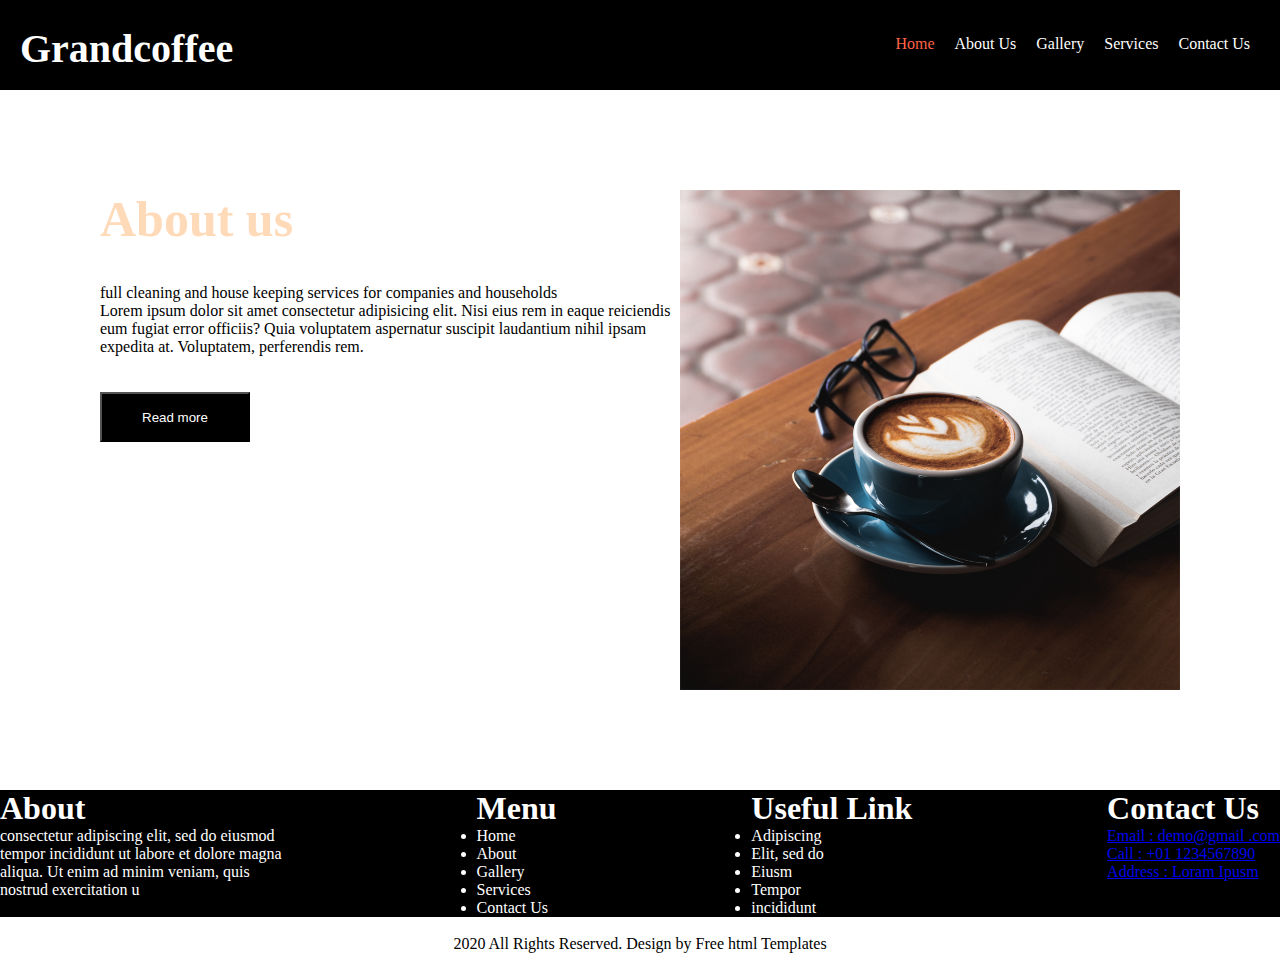
<file: About.html>
<!DOCTYPE html>
<html lang="en">
<head>
    <meta charset="UTF-8">
    <meta name="viewport" content="width=device-width, initial-scale=1.0">
    <title>About us</title>
</head>

</style>
<link rel="stylesheet" href="about.css">
<body>
    <nav style="display: flex; justify-content: space-between; background-color: black; height: 90px; text-align: center;" >
        <h1 style="color: white; font-size: 40px;  padding-top: 25px; padding-left: 20px;"> Grandcoffee        </h1>
        <div style="display: flex; text-align: center; padding-top: 25px; padding-right: 20px;">
            <a style="margin:10px; text-decoration: none; color: tomato;" href="assigmet.html" target="_blank" id="hom"> Home</a>
            <a style="margin:10px; text-decoration: none; color: white;" href="About.html" target="_blank"  id="home"> About Us</a>
            <a style="margin:10px; text-decoration: none; color: white;" href="Gallery.html" target="_blank"  id="home"> Gallery</a>
            <a style="margin:10px; text-decoration: none; color: white;" href="servicies.html" target="_blank"  id="home"> Services</a>
            <a style="margin:10px; text-decoration: none; color: white;" href="contacts.html" target="_blank"  id="home"> Contact Us</a>
        </div>
    </nav>
    <div style="display: flex; margin: 100px;">
       <div>
        <H1 style="color: peachpuff; font-size: 50px;">About us</H1> <br> <br>
        <p> full cleaning and house keeping services for companies and households</p>
        <p> Lorem ipsum dolor sit amet consectetur adipisicing elit. Nisi eius rem in eaque reiciendis eum fugiat error officiis? Quia voluptatem aspernatur suscipit laudantium nihil ipsam expedita at. Voluptatem, perferendis rem.</p> <br> <br>
        <button>Read more</button> 
    </div>
    <img src="images/about-img.png" alt="" height="500px" width="500px " >
    </div>
    <footer style="color: white;" class="devc">
        <div style="display: flex; justify-content: space-between; background-color: black; color: white;">
        <ul>
            <h1>About</h1>
            <li>consectetur adipiscing elit, sed do eiusmod <br> tempor incididunt ut labore et dolore magna <br> aliqua. Ut enim ad minim veniam, quis <br> nostrud exercitation u</li>
        </ul>   
        <ul class="seeerd">
            <h1>Menu</h1>
            <li> <a href="assigmet.html " style="list-style:none; text-decoration: none; color: white;" class="hi"> Home</a></li>
            <li> <a href="About.html" class="hi"> About</a></li>
            <li> <a href="Gallery.html" class="hi"> Gallery</a></li>
            <li> <a href="servicies.html" class="hi"> Services</a></li>
            <li> <a href="contacts.html" class="hi"> Contact Us</a></li>
        </ul>
        <Ul>
            <h1>Useful Link</h1>
            <li>Adipiscing</li>
            <li>Elit, sed do</li>
            <li>Eiusm</li>
            <li>Tempor</li>
            <li>incididunt</li>
        </Ul>
        <ul>
            <h1>Contact Us</h1>
            <li class="hii" style="list-style: none; text-decoration: none; color: green;"> <a href="assigmet.html">Email : demo@gmail .com</li></a>  </li> 
            <li class="hi"><a href="assigmet.html"> Call : +01 1234567890</a></li>
            <li class="hi"><a href="assigmet.html">Address : Loram Ipusm</a></li> 
        </ul>
       
       
      </footer> <br>
       <div>
            <p style="text-align: center;">2020 All Rights Reserved. Design by Free html Templates</p>
        </div>
</body>
</html>
</file>
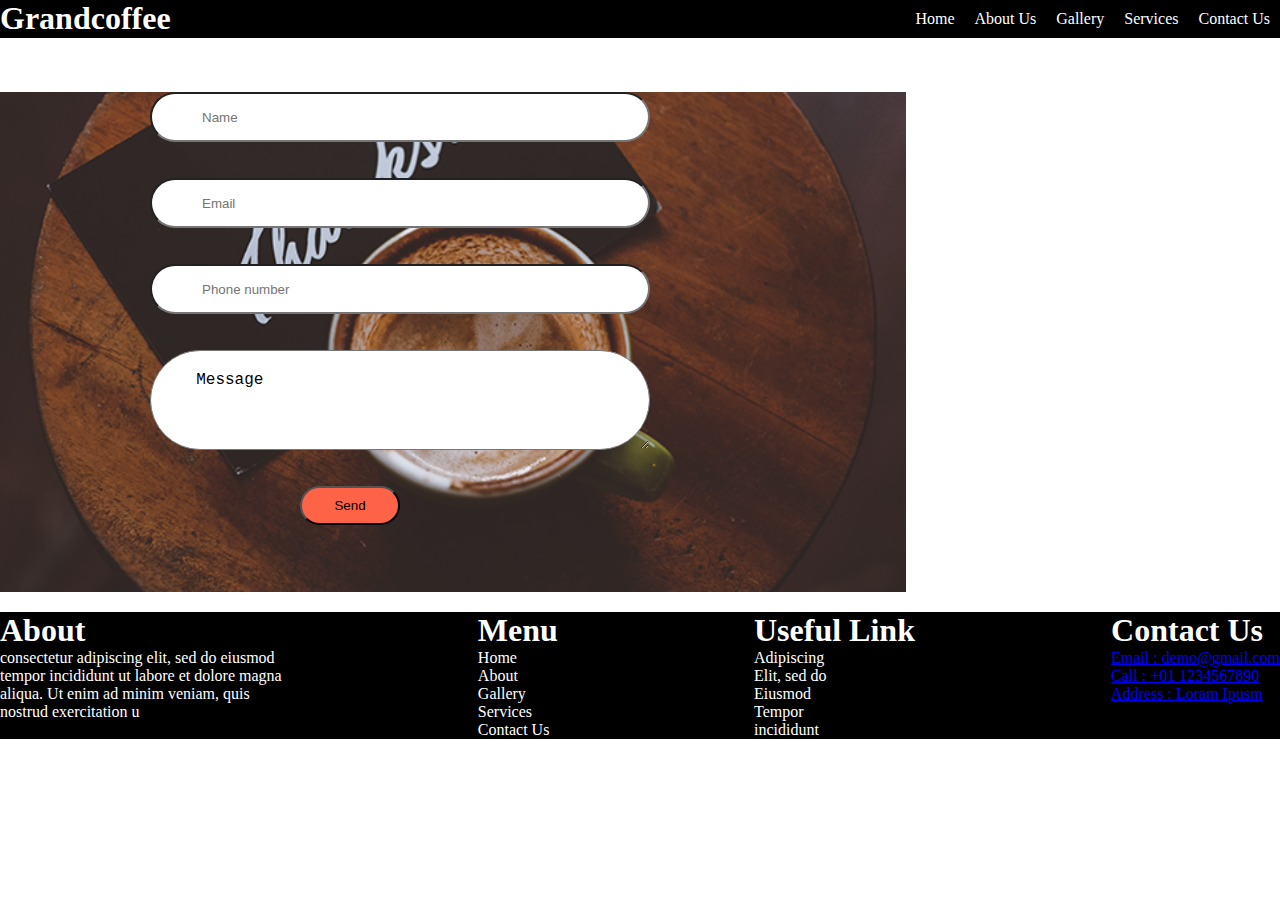
<file: contacts.html>
<!DOCTYPE html>
<html lang="en">
<head>
    <meta charset="UTF-8">
    <meta name="viewport" content="width=device-width, initial-scale=1.0">
    <title>Contact</title>
    <link rel="stylesheet" href="contact.css">
</head>
<body >
    <nav style="display: flex; justify-content: space-between; background-color: black;"  class="den">
        <h1 style="color: white;"> Grandcoffee</h1>
        <div style="display: flex; text-decoration: none;">
            <a style="margin:10px;" href="assigmet.html" target="_blank" class="home"> Home</a>
            <a style="margin:10px;" href="About.html" target="_blank" class="About" > About Us</a>
            <a style="margin:10px;" href="Gallery.html" target="_blank" class="Gallery"> Gallery</a>
            <a style="margin:10px;" href="servicies.html" target="_blank" class="servicies"> Services</a>
            <a style="margin:10px;" href="contacts.html" target="_blank" class="center"> Contact Us</a>
        </div> 
    </nav> <br> <br> <br>
    <div style="display: flex;" class="cde"> 
        <div>
            <input type="text" placeholder="Name" class="dan" style="margin-right: 50px;"> <br> <br>
            <input type="text" placeholder="Email" class="dan"> <br> <br>
            <input type="text" placeholder="Phone number" class="dan" > <br> <br>
            <textarea name="" id="" cols="30" rows="10" placeholder="Message" class="ttrey"> Message</textarea> <br> <br>
            <button> Send</button>
        </div>
    
        <div class="dzd" >
            <iframe src="https://www.google.com/maps/embed?pb=!1m18!1m12!1m3!1d1009058.7099090726!2d6.5924240938673435!3d8.913429307094376!2m3!1f0!2f0!3f0!3m2!1i1024!2i768!4f13.1!3m3!1m2!1s0x104e6157ce3eeda9%3A0x32af1c368be32dfc!2sFederal%20Capital%20Territory!5e0!3m2!1sen!2sng!4v1723466308128!5m2!1sen!2sng" width="600" height="450" style="border:0;" allowfullscreen="" loading="lazy" referrerpolicy="no-referrer-when-downgrade"></iframe>
        </div>
    </div>
    
    <footer style="padding-top: 20px; padding-bottom: 20px;">
        <div style="display: flex; justify-content: space-between; background-color: black; color: white;">
        <ul>
            <h1>About</h1>
            <li>consectetur adipiscing elit, sed do eiusmod <br> tempor incididunt ut labore et dolore magna <br> aliqua. Ut enim ad minim veniam, quis <br> nostrud exercitation u</li>
        </ul>   
        <ul>
            <h1>Menu</h1>
            <li style="list-style: none;"> <a href="assigmet.html" class="der"> Home</a></li>
            <li style="list-style: none;"> <a href="About.html" class="der"> About</a></li>
            <li style="list-style: none;"> <a href="Gallery.html" class="der"> Gallery</a></li>
            <li style="list-style: none;"> <a href="servicies.html" class="der"> Services</a></li>
            <li style="list-style: none;"> <a href="contacts.html" class="der"> Contact Us</a></li>
        </ul>
        <Ul class="nder">
            <h1 class="der" style="list-style: none;">Useful Link</h1>
            <li class="der" style="list-style: none;">Adipiscing</li>
            <li class="der" style="list-style: none;">Elit, sed do</li>
            <li class="der" style="list-style: none;">Eiusmod</li>
            <li class="der" style="list-style: none;">Tempor</li>
            <li class="der" style="list-style: none;">incididunt</li>
        </Ul>
        <ul>
            <h1 class="dev">Contact Us</h1>
            <li class="dev" style="list-style: none; text-decoration: none;"><a href="assigmet.html">Email : demo@gmail.com</li></a>  </li> 
            <li class="dev" style="list-style: none;"><a href="assigmet.html"> Call : +01 1234567890</a></li>
            <li class="dev" style="list-style: none;"><a href="assigmet.html">Address : Loram Ipusm</a></li> 
        </ul>
      </footer> 
</body>
</html>
</file>
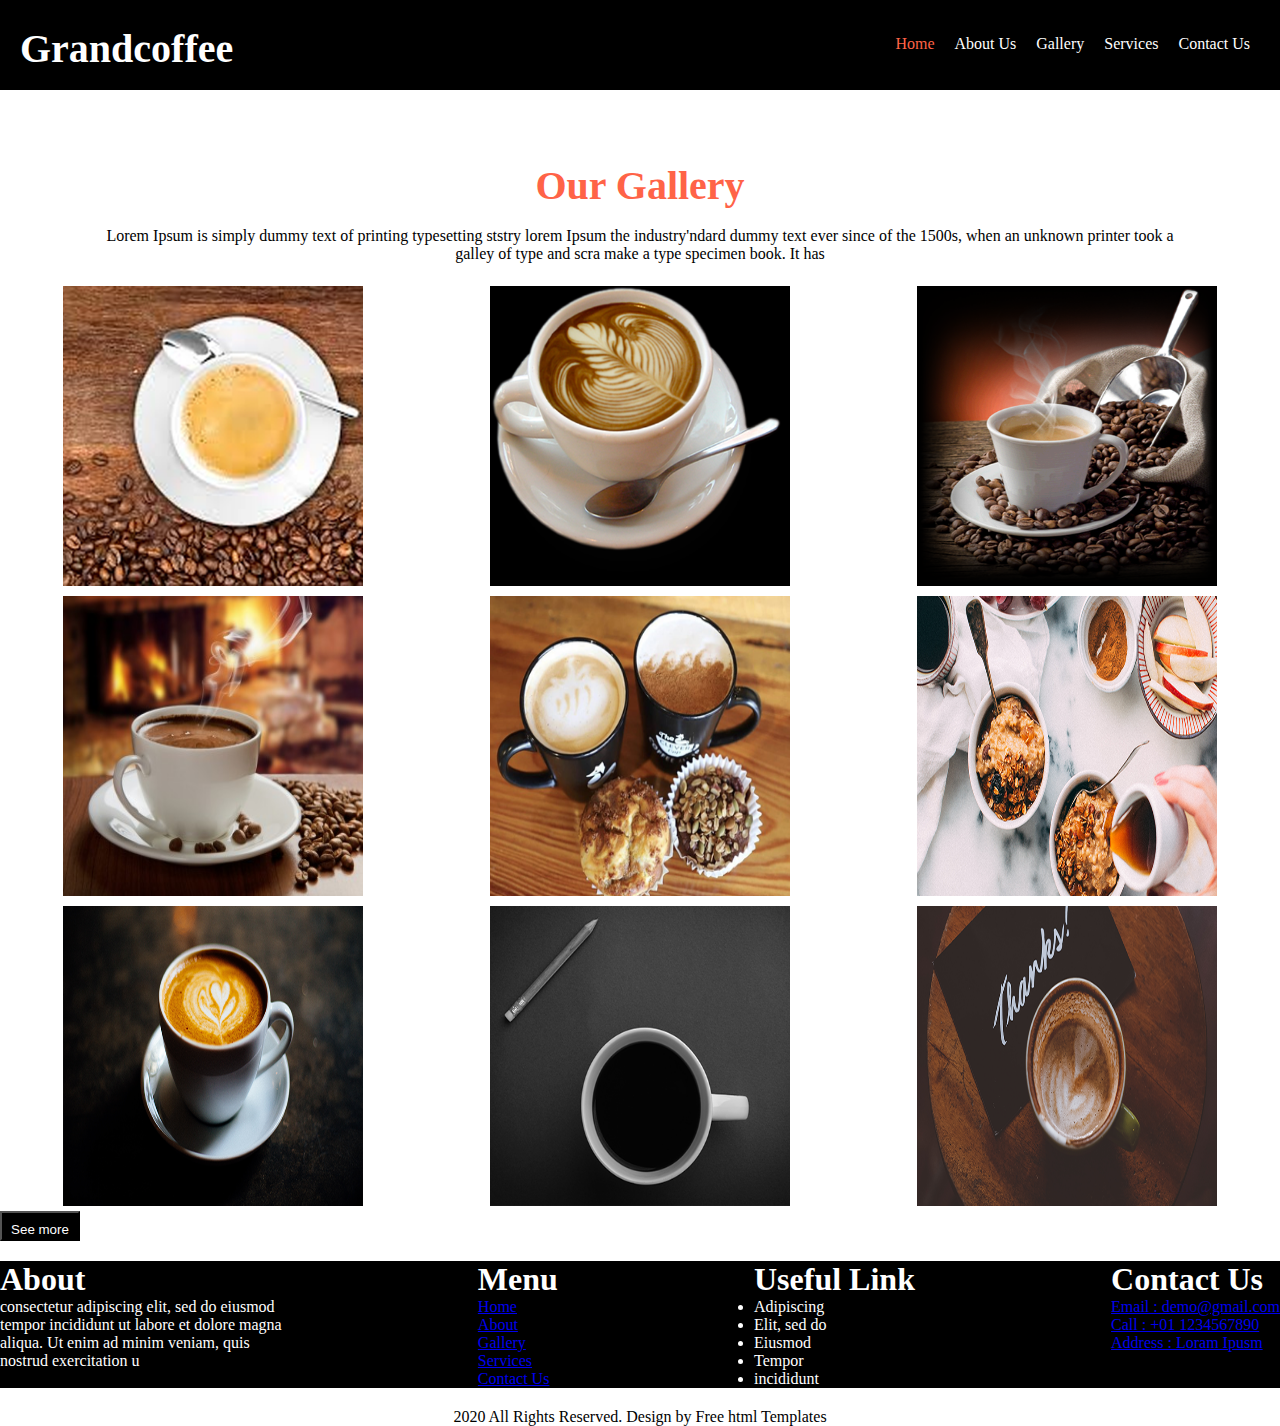
<file: Gallery.html>
<!DOCTYPE html>
<html lang="en">
<head>
    <meta charset="UTF-8">
    <meta name="viewport" content="width=device-width, initial-scale=1.0">
    <title>Gallery</title>
</head>
<link rel="stylesheet" href="gallery.css">

<style>
    #Gallery{
        display:grid;
        grid-template-columns: auto auto auto ;
        text-align: center;
        /* height: 200px;
        width: 200px; */
        
    }
</style>
<body>
    <nav style="display: flex; justify-content: space-between; background-color: black; height: 90px;" >
        <h1 style="color: white; color: white; font-size: 40px;  padding-top: 25px; padding-left: 20px;"> Grandcoffee</h1>
        <div style="display: flex; text-decoration: none; display: flex; text-align: center; padding-top: 25px; padding-right: 20px;">
            <a style="margin:10px; color: tomato; text-decoration: none;" href="assigmet.html" target="_blank" > Home</a>
            <a style="margin:10px;" href="About.html" target="_blank" id="home"> About Us</a>
            <a style="margin:10px;" href="Gallery.html" target="_blank" id="home"> Gallery</a>
            <a style="margin:10px;" href="servicies.html" target="_blank" id="home"> Services</a>
            <a style="margin:10px;" href="contacts.html" target="_blank" id="home"> Contact Us</a>
        </div> 
    </nav> <br> <br> <br> <br>
    <h1 style="text-align: center; color: tomato; font-size: 40px;">Our Gallery</h1> <br>
    <P style="text-align: center;">Lorem Ipsum is simply dummy text of printing typesetting ststry lorem Ipsum the industry'ndard dummy text ever since of the 1500s, when an unknown printer took a <br> galley of type and scra make a type specimen book. It has</P> <br>
    <div id="Gallery" style="margin: auto; margin-left: auto; margin-right: auto;">
        <img src="images/img-1.png" alt="" srcset="" style=" margin-left: auto; margin-right: auto;">
        <img src="images/img-2.png" alt="" srcset="" style=" margin-left: auto; margin-right: auto;">
        <img src="images/img-3.png" alt="" srcset="" style=" margin-left: auto; margin-right: auto;">
        <img src="images/img-4.png" alt="" srcset="" style=" margin-left: auto; margin-right: auto;">
        <img src="images/img-5.png" alt="" srcset="" style=" margin-left: auto; margin-right: auto;">
        <img src="images/img-6.png" alt="" srcset="" style=" margin-left: auto; margin-right: auto;">
        <img src="images/img-7.png" alt="" srcset="" style=" margin-left: auto; margin-right: auto;">
        <img src="images/img-8.png" alt="" srcset="" style=" margin-left: auto; margin-right: auto;">
        <img src="images/img-9.png" alt="" srcset="" style=" margin-left: auto; margin-right: auto;">
        <button> See more</button>
    </div>
    
    <footer style="padding-top: 20px; padding-bottom: 20px;">
        <div style="display: flex; justify-content: space-between; background-color: black; color: white;">
        <ul style="list-style: none;">
            <h1>About</h1>
            <li>consectetur adipiscing elit, sed do eiusmod <br> tempor incididunt ut labore et dolore magna  <br> aliqua. Ut enim ad minim veniam, quis <br> nostrud exercitation u</li>
        </ul>   
        <ul >
            <h1>Menu</h1>
            <li id="hom"> <a href="assigmet.html"> Home</a></li>
            <li id="hom"> <a href="About.html"> About</a></li>
            <li id="hom"> <a href="Gallery.html"> Gallery</a></li>
            <li id="hom"> <a href="servicies.html"> Services</a></li>
            <li id="hom"> <a href="contacts.html"> Contact Us</a></li>
        </ul>
        <Ul>
            <h1 >Useful Link</h1>
            <li >Adipiscing</li>
            <li >Elit, sed do</li>
            <li>Eiusmod</li>
            <li>Tempor</li>
            <li>incididunt</li>
        </Ul>
        <ul>
            <h1 id="hom" style="text-decoration: none; color: white;">Contact Us</h1>
            <li id="hom"> <a href="#">Email : demo@gmail.com</li></a>  </li> 
            <li id="hom"><a href="#"> Call : +01 1234567890</a></li>
            <li id="hom"><a href="#">Address : Loram Ipusm</a></li> 
        </ul>
    </footer> 
    <footer style="text-align: center;">2020 All Rights Reserved. Design by Free html Templates</footer>
</body>
</html>
</file>
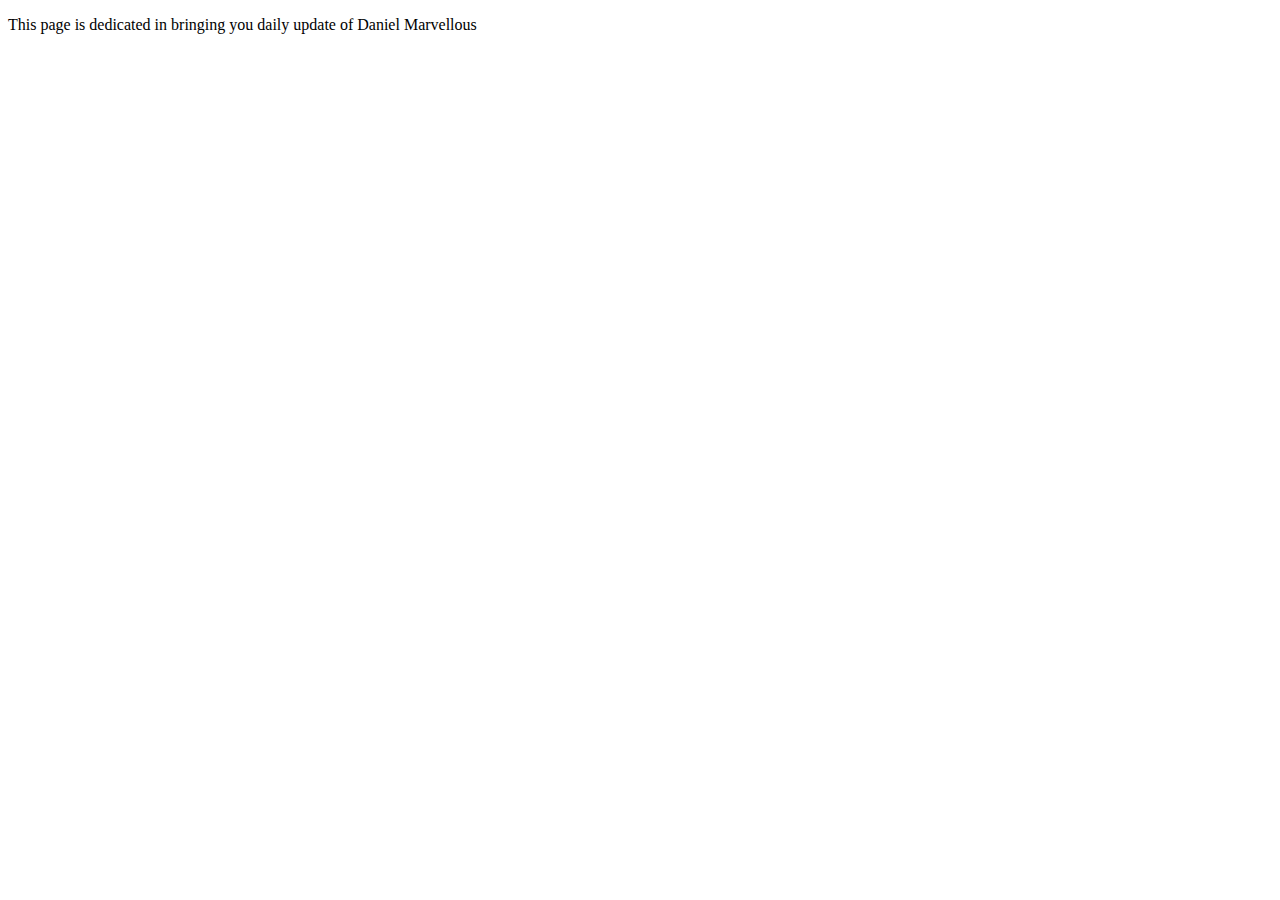
<file: home.html>
<!DOCTYPE html>
<html lang="en">
<head>
    <meta charset="UTF-8">
    <meta name="viewport" content="width=device-width, initial-scale=1.0">
    <title>Document</title>
</head>
<body>
    <p>This page is dedicated in bringing you daily update of Daniel Marvellous</p>
</body>
</html>
</file>
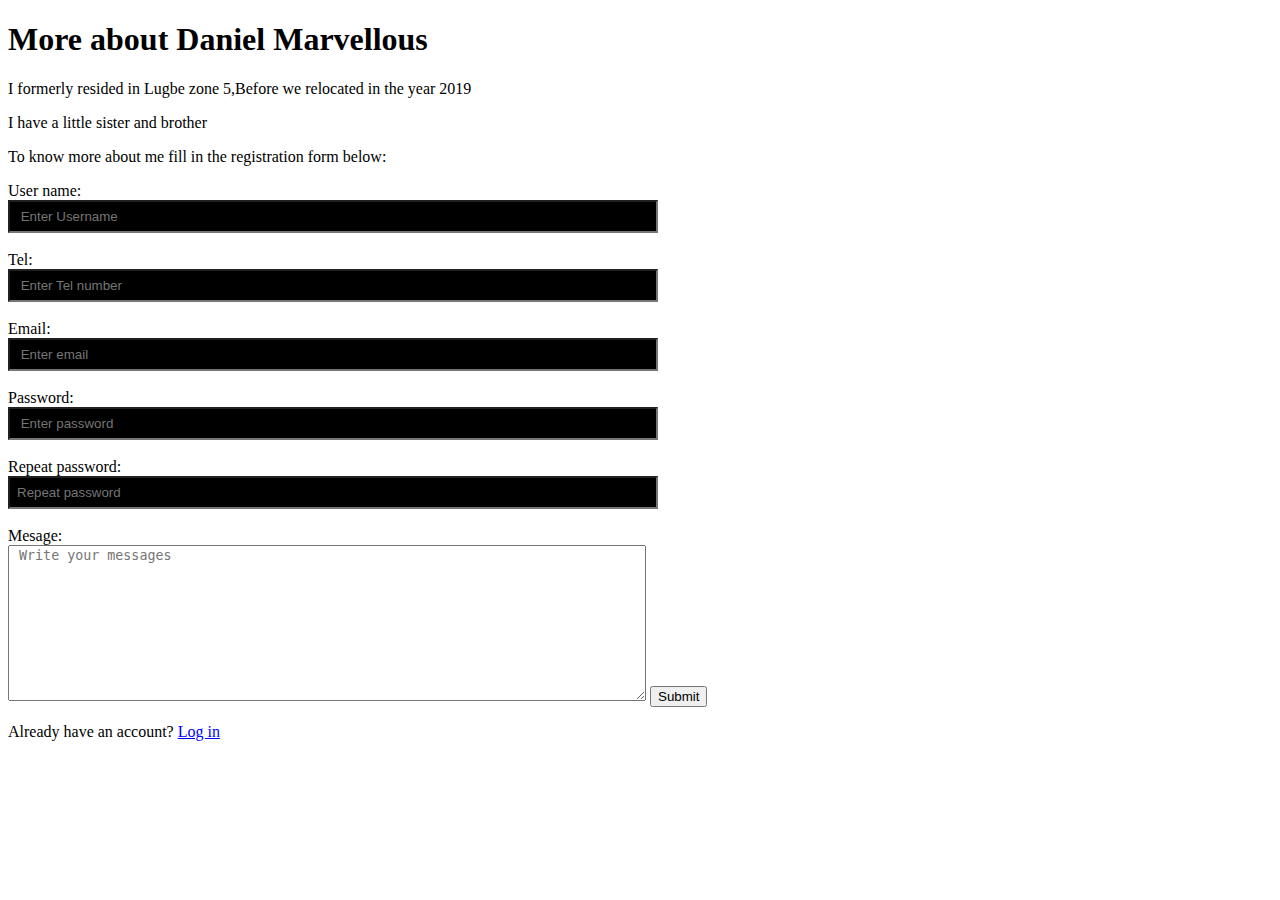
<file: marvellous.html>
<!DOCTYPE html>
<html lang="en">
<head>
    <meta charset="UTF-8">
    <meta name="viewport" content="width=device-width, initial-scale=1.0">
    <title>Document</title>
    <link rel="stylesheet" href="2style.css">
</head>
<body>
    <h1> More about Daniel Marvellous</h1>
    <p> I formerly resided in Lugbe zone 5,Before we relocated in the year 2019</p>
    <p> I have a little sister and brother</p>
    <p> To know more about me fill in the registration form below:</p>
    <label for="un"> User name: </label> <br>
    <input type="text" id=" User name" placeholder=" Enter Username"> <br> <br>
    <label for="on"> Tel: </label> <br>
    <input type="text" name="" id="Tel" placeholder=" Enter Tel number"> <br> <br>
    <label for=" em"> Email:</label> <br>
    <input type="text" id="Email" placeholder=" Enter email"> <br> <br>
    <label for=" pword"> Password:</label> <br>
    <input type="text" id="Password" placeholder=" Enter password"> <br> <br>
    <label for=" rpword"> Repeat password:</label> <br>
    <input type="text" id="Repeat password" placeholder="Repeat password"> <br> <br>
    <label for="Message"> Mesage:</label> <br>
    <textarea name="Message" id=" Message" cols="30" rows="10" placeholder=" Write your messages"></textarea>
    <button> Submit</button>
    <p> Already have an account?  <span style="color: blue; text-decoration: underline;">Log in</span></p> 
</body>
</html>
</file>
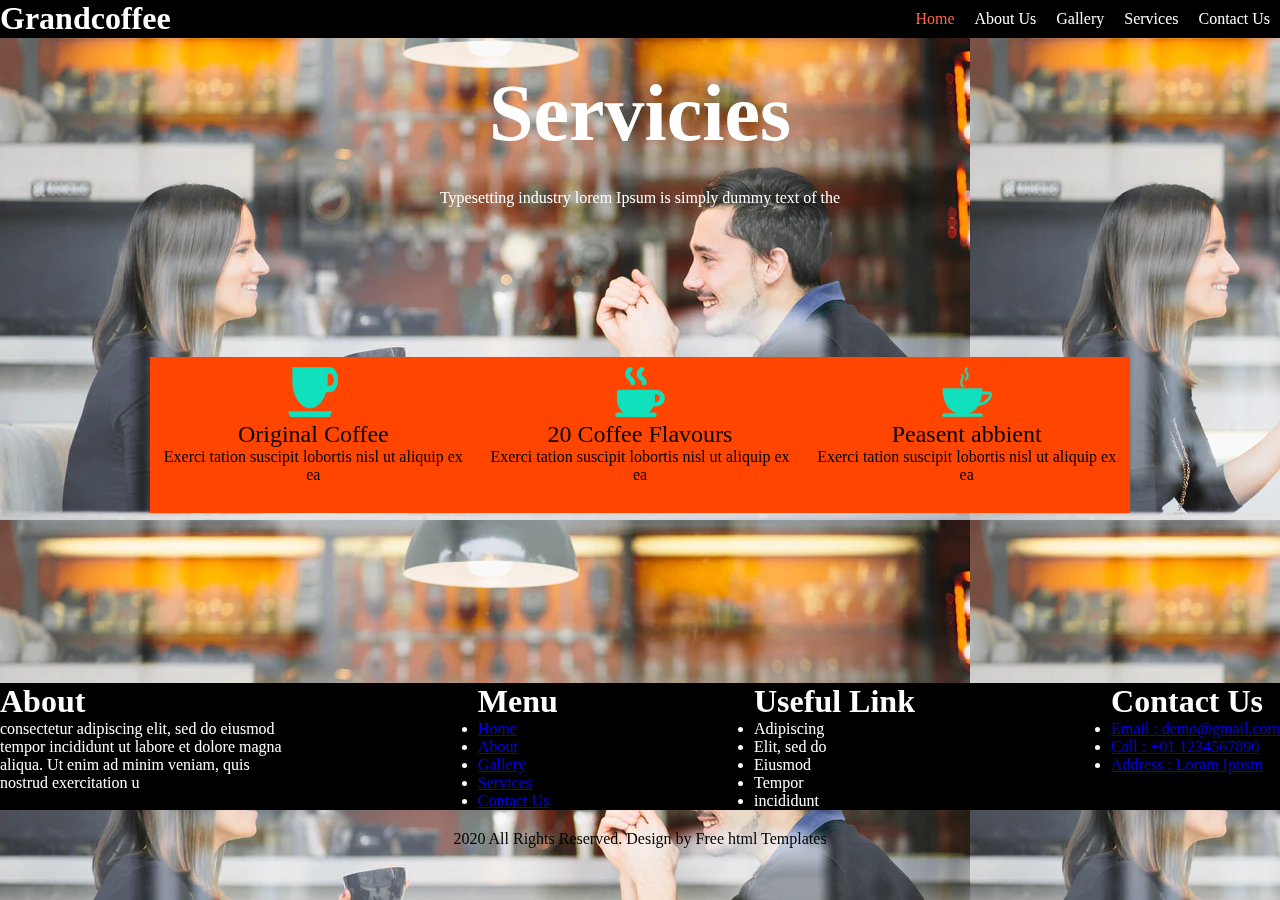
<file: servicie.html>
<!DOCTYPE html>
<html lang="en">
<head>
    <meta charset="UTF-8">
    <meta name="viewport" content="width=device-width, initial-scale=1.0">
    <title>Document</title>
    <link rel="stylesheet" href="servicies.css">
</head>
<body background="images/services-bg.png" class="igm">
    <nav style="display: flex; justify-content: space-between; background-color: black;" >
        <h1 style="color: white;"> Grandcoffee</h1>
        <div style="display: flex; text-decoration: none;">
            <a style="margin:10px; color: tomato;" href="assigmet.html" target="_blank" id="home"> Home</a>
            <a style="margin:10px;" href="About.html" target="_blank" id="home" > About Us</a>
            <a style="margin:10px;" href="Gallery.html" target="_blank" id="home"> Gallery</a>
            <a style="margin:10px;" href="servicies.html" target="_blank" id="home"> Services</a>
            <a style="margin:10px;" href="contacts.html" target="_blank" id="home"> Contact Us</a>
        </div>
    </nav>

   <div style="text-align: center; color: white;">
        <h1 style="margin: 30px; font-size:500%;"> Servicies</h1>
        <p> Typesetting industry lorem Ipsum is simply dummy text of the </p>
    </div>
    <div style="display: flex; justify-content: space-between; text-align: center; padding: 150px; ">
        
        <div id="secdiv" >
            <img src="images/icon1.png" alt="" srcset="" style=" height: 50px; width: 50px;">
            <p style="font-size:x-large;">Original Coffee</p>
            <p> Exerci tation suscipit lobortis nisl ut aliquip ex ea</p>
            <button class="btt"> Learn More</button>
        </div>
        <div  id="secdiv">
            <img src="images/icon2.png" alt="" srcset="" width="50px" height="50px">
            <p style="font-size:x-large;">20 Coffee Flavours</p>
            <p> Exerci tation suscipit lobortis nisl ut aliquip ex ea</p>
            <button class="btt"> Learn More</button>
        </div>
        <div  id="secdiv">
            <img src="images/icon3.png" alt="" srcset="" style="height: 50px; width: 50px;">
            <p style="font-size: x-large;">Peasent abbient</p>
            <p> Exerci tation suscipit lobortis nisl ut aliquip ex ea</p>
            <BUtton class="btt"> Learn More</BUtton>
        </div>
    </div>
    <footer style="padding-top: 20px; padding-bottom: 20px;">
        <div style="display: flex; justify-content: space-between; background-color: black; color: white;">
        <ul style="list-style: none;">
            <h1>About</h1>
            <li>consectetur adipiscing elit, sed do eiusmod <br> tempor incididunt ut labore et dolore magna  <br> aliqua. Ut enim ad minim veniam, quis <br> nostrud exercitation u</li>
        </ul>   
        <ul >
            <h1>Menu</h1>
            <li id="hom"> <a href="assigmet.html"> Home</a></li>
            <li id="hom"> <a href="About.html"> About</a></li>
            <li id="hom"> <a href="Gallery.html"> Gallery</a></li>
            <li id="hom"> <a href="servicies.html"> Services</a></li>
            <li id="hom"> <a href="contacts.html"> Contact Us</a></li>
        </ul>
        <Ul>
            <h1 >Useful Link</h1>
            <li >Adipiscing</li>
            <li >Elit, sed do</li>
            <li>Eiusmod</li>
            <li>Tempor</li>
            <li>incididunt</li>
        </Ul>
        <ul>
            <h1 id="hom" style="text-decoration: none; color: white;">Contact Us</h1>
            <li id="hom"> <a href="#">Email : demo@gmail.com</li></a>  </li> 
            <li id="hom"><a href="#"> Call : +01 1234567890</a></li>
            <li id="hom"><a href="#">Address : Loram Ipusm</a></li> 
        </ul>
    </footer> 
    <footer style="text-align: center;">2020 All Rights Reserved. Design by Free html Templates</footer>

   
</body>
</html>
</file>
<file: about.css>
*{
    margin: 0;
     padding: 0; 
    box-sizing: border-box;
}

button:hover{
background-color: red;
cursor: pointer;
}

button{
    color: white;
    background-color: black;
    height: 50px;
    width: 150px;
}

footer{
    text-decoration: none;
}
/* .seeerd{
    text-decoration: none;
} */
.diev{
    text-align: center;
    display: flex; 
    justify-content: space-between;
    color: black;
}

.devc{
    display: grid;
    grid-gap: 20px;
}

.hi{
    text-decoration: none;
    color: white;
    list-style: none;
}

/* .hii{
    list-style: none;
    color: white;
    text-decoration: none;
} */

#home:hover{
   color: red;
   background-color: brown;
}
</file>
<file: contact.css>
*{
    margin: 0;
    padding: 0; 
    box-sizing: border-box;
}





body input{
    border-radius: 50px;
    padding-top: 2px;
    padding-bottom: 2px;
    width: 1000px;
    height: 50px;
}
button:hover{
    background-color: white;
   
}
textarea{
    border-radius: 50px;
    padding-top: 2px;
    padding-bottom: 2px;
    width: 1000px;
    text-align:left  ;
}
button{
    padding: 10px;
    background-color:tomato;
    border-radius: 50px;
    width: 100px;
}

.ttrey{
font-size: large;
width: 500px;
height: 100px;
text-align: center;
padding-right: 350px;
/* padding-left: 50px; */
display: flex;
width: 500px;
margin-left: 150px;
padding-top: 20px;
}

/* *{
    margin: 0;
     padding: 0; 
    box-sizing: border-box;
} */

.home{
    text-decoration: none;
    color: white;
}
.center{
    text-decoration: none;
    color: white;
}
.Gallery{
    text-decoration: none;
    color: white;
}

.servicies{
    text-decoration: none;
    color: white;
}

.About{
    text-decoration: none;
    color: white;
}

.dan{
    padding-left: 50px;
    display: flex;
    width: 500px;
    margin-left: 150px;
}
.nder{
    text-decoration: none;
}

.der{
    text-decoration: none;
    color: white;
}
.dev{
    text-decoration: none;
    color: white;
}
dzd{
    display: flex;
    height: 500px;
}

iframe{
    width: 700px;
    height: 500px;
}

.cde{
    background-image: url('images/img-9.png'); 
    background-repeat: no-repeat; 
    text-align: center;
    background-size: contain;
    height: 500px;
}
</file>
<file: gallery.css>
*{
    margin: 0;
     padding: 0; 
    box-sizing: border-box;
}


#Gallery img{
    height: 300px;
    width: 300px;
    column-gap: 5px;
    gap: 5px;
    margin: 5px;
    text-align: center;
}
 button{
    
    height: 30px;
    width: 80px;
    padding-top: 1cap;
    padding-bottom: 1cap;
    background-color: black;
    color: white;
} 

button:hover{
    background-color: tomato;
}

.den{
    text-decoration: none;
    color: white;
    list-style: none;
    background-color: w;
}

#home{
    text-decoration: none;
    color: white;
    list-style: none;
}

#home:hover{
    color: tomato;
    cursor: pointer;
}

#hom{
    list-style: none;
    text-decoration: none;
    color: white;
}

#hom:hover{
    color: tomato;
    cursor: pointer;
}
</file>
<file: 2style.css>
/* body{
    background-color: blue;
    color: red;
    background-image: linear-gradient(to right, purple, gray, orange);
    text-align:unset;
} */

h2{
    block-size: 25%;
}

input{
    background-color: blue;
}

input[type=text]{
    background-color: black;
    width: 50%;
    padding: 7px;
}

textarea{
    width: 50%;
}

.firstdiv{
    background-color: crimson;
    margin: 10px;
    display: flex;
    justify-content: space-between;
}

img{
    width: 400px;
    margin-top: 20px;
    margin-right: 20px;
}

.sediv{
    margin-top: 40px;
    margin-left: 40px;
}
</file>
<file: servicies.css>
*{
    margin: 0;
    padding: 0; 
    box-sizing: border-box;
}


#secdiv {
    background-color:orangered; 
    padding: 10px; 
}
#secdiv:hover{
    background-color: white;
}

#secdiv:hover .btt{
    opacity: 1;
}

.btt{
    opacity: 0;
}

#thidiv:hover{
    background: white;
    .btt{
    display: block;
}
}

#foudiv:hover{
    background: rgb(12, 12, 12)
}

#home{
    text-decoration: none;
    color: white;
}

#home:hover{
color: tomato;
}


img{
    background-repeat: no-repeat;
}
.igm{
    position: fixed;
}
</file>
